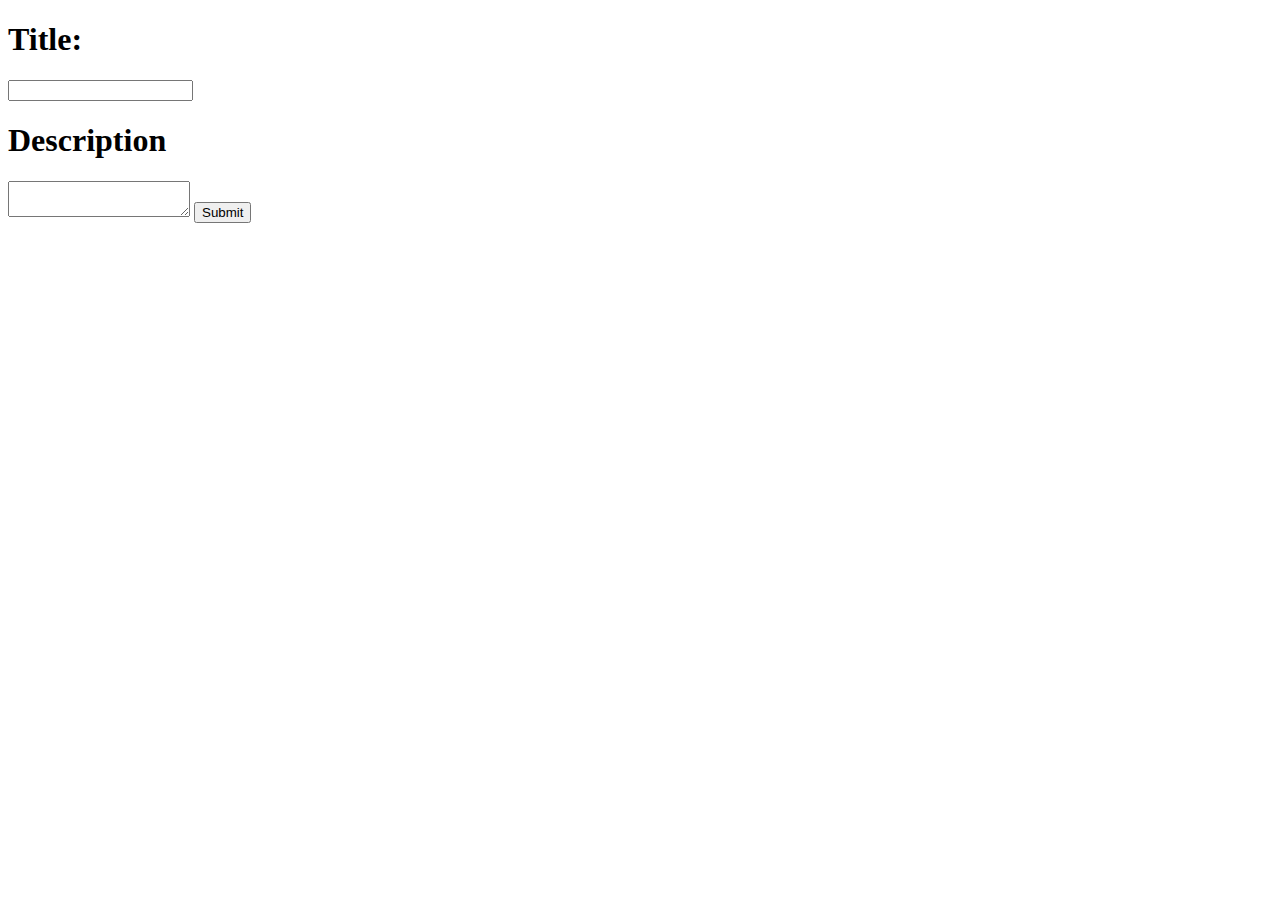
<file: views/create_posts.html>
<!DOCTYPE html>
<html>
<head>
	<title>Create Post</title>
</head>
<body>
	<form method="post" action="/create">
		<h1>Title:</h1>
		<input name="name">
		
		<h1>Description</h1>
		
		<textarea name="description">			
		</textarea>
		<button>Submit</button>
	</form>
</body>
</html>
</file>
